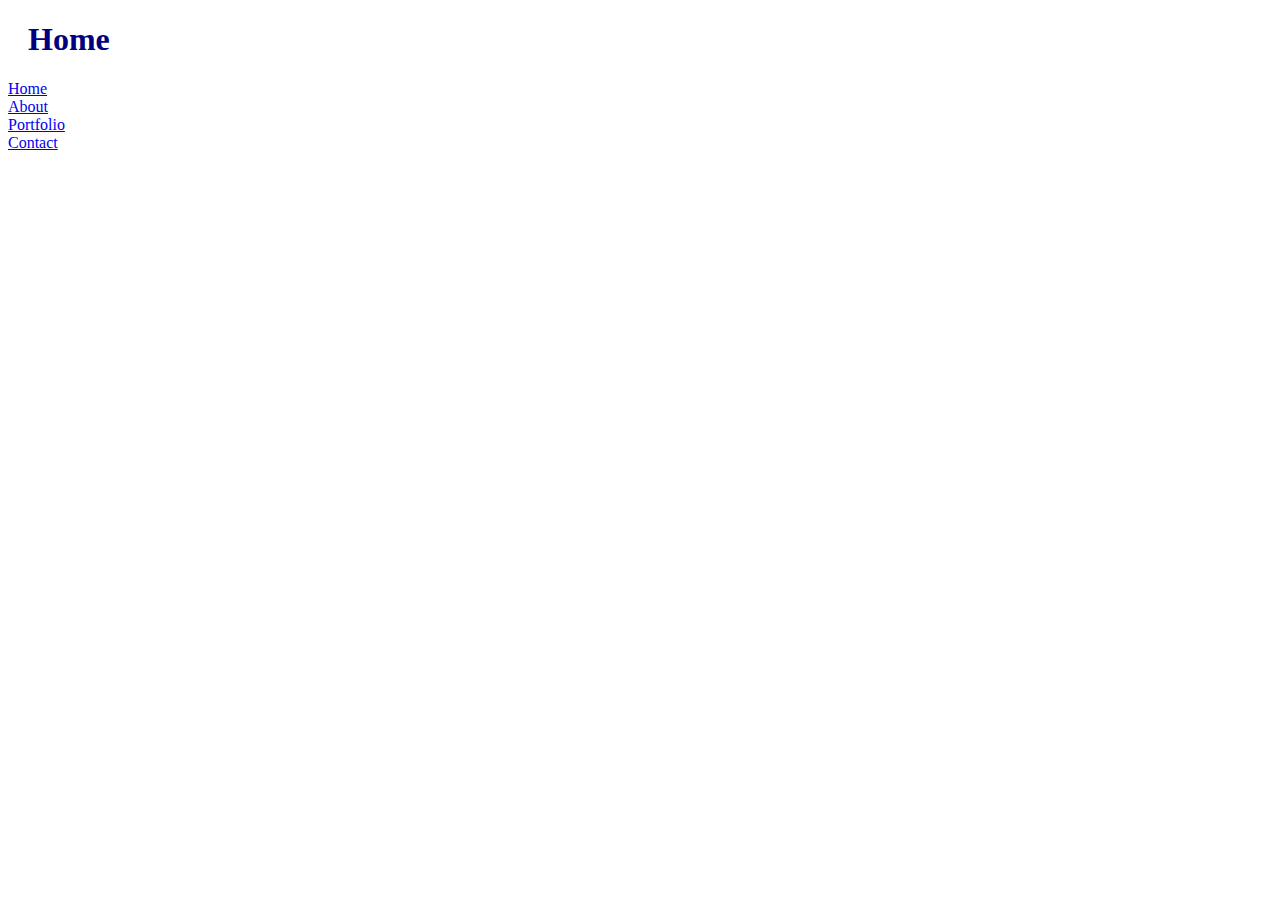
<file: index.html>
<!DOCTYPE html>
<html>
  
<head>
<link rel="stylesheet" href=RPGAnomaly.css>
</head>

<body>
<h1>Home</h1>

<a href="https://rpganomaly.github.io/RPGAnomaly" title="Click here for Homepage">Home</a><br />
<a href="https://rpganomaly.github.io/RPGAnomaly/about.html" title="Click here for About">About</a><br />
<a href="https://rpganomaly.github.io/RPGAnomaly/portfolio.html" title="Click here for Portfolio">Portfolio</a><br />
<a href="https://rpganomaly.github.io/RPGAnomaly/contact.html" title="Click here for Contact Info">Contact</a>
</body>

</html>
</file>
